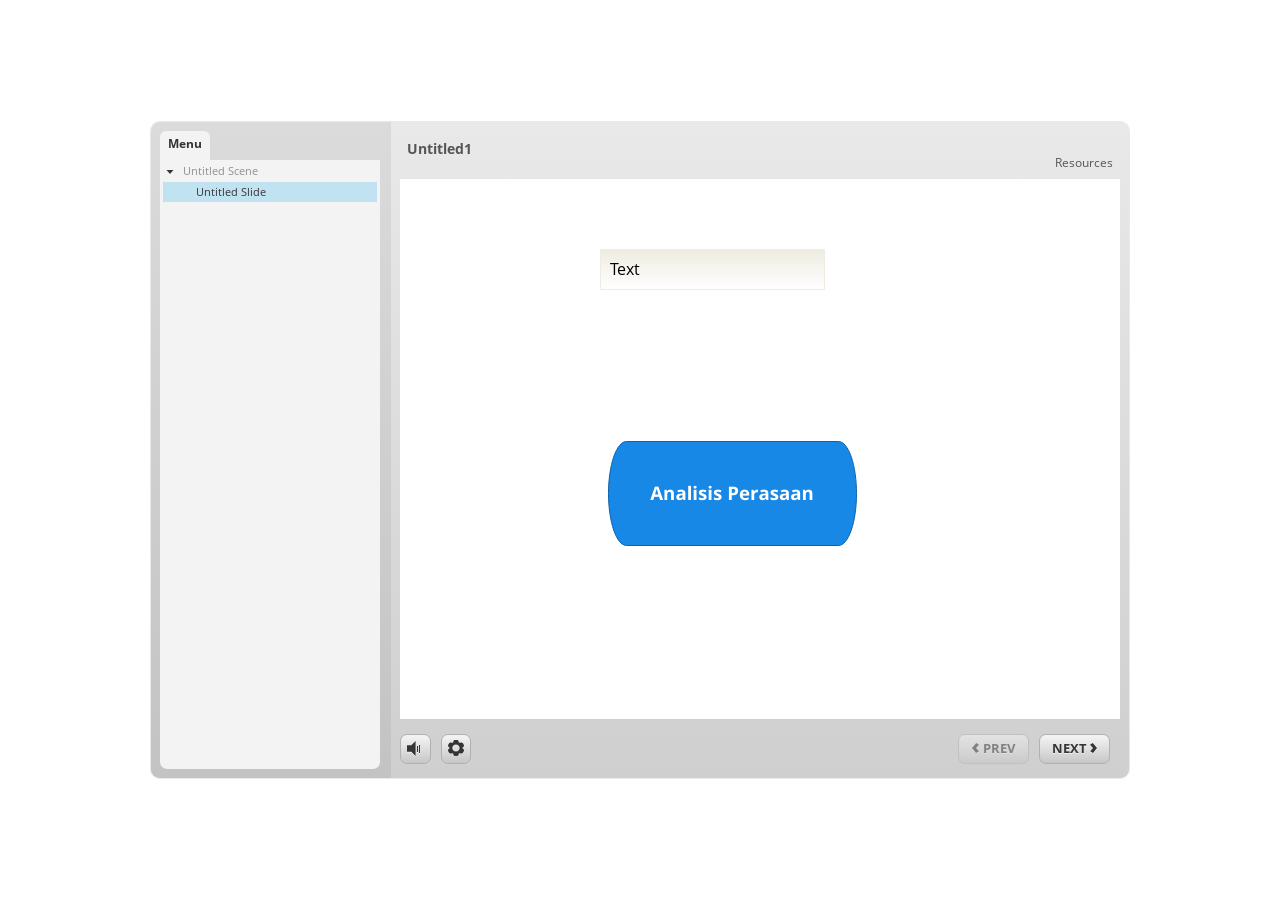
<file: index.html>
﻿<!doctype html>
<html lang="en-US">
<head>
  <meta charset="utf-8">
  <!-- Created using Storyline 3 - http://www.articulate.com  -->
  <!-- version: 3.20.30234.0 -->
  <title>Untitled1</title>
  <meta http-equiv="x-ua-compatible" content="IE=edge"/>
  <meta name="viewport" content="width=device-width,initial-scale=1,user-scalable=no,shrink-to-fit=no,minimal-ui"/>
  <meta name="apple-mobile-web-app-capable" content="yes"/>
  <style>
    html, body { height: 100%; padding: 0; margin: 0 }
    #app { height: 100%; width: 100%; }
  </style>

  <script>
    window.DS = {};
    window.globals = {
      DATA_PATH_BASE: '',
      HAS_FRAME: true,
      HAS_SLIDE: true,

      lmsPresent: false,
      tinCanPresent: false,
      cmi5Present: false,
      aoSupport: false,
      scale: 'noscale',
      captureRc: false,
      browserSize: 'optimal',
      bgColor: '#FFFFFF',
      features: '',
      themeName: 'classic',
      preloaderColor: '#FFFFFF',
      suppressAnalytics: false,
      productChannel: 'perpetual',
      publishSource: 'storyline',
      aid: '',
      cid: 'd7cf886a-f33c-4c0a-afbf-b1b63ce863c2',
      playerVersion: '3.20.30234.0',
      publishTimestamp: '2026-04-09T08:26:28.4367337Z',
      maxIosVideoElements: 10,
      connectionSettings: { },

      
      parseParams: function(qs) {
        if (window.globals.parsedParams != null) {
          return window.globals.parsedParams;
        }
        qs = (qs || window.location.search.substr(1)).split('+').join(' ');
        var params = {},
            tokens,
            re = /[?&]?([^=]+)=([^&]*)/g;

        while (tokens = re.exec(qs)) {
          params[decodeURIComponent(tokens[1]).trim()] =
            decodeURIComponent(tokens[2]).trim();
        }
        window.globals.parsedParams = params;
        return params;
      }

    };
  </script>
  <script>
    var isIe11 = ('ActiveXObject' in window || window.MSBlobBuilder != null)
      && window.msCrypto != null && !window.ActiveXObject;
    if (isIe11) {
      window.globals.unsupportedBrowser = true;
      document.write(atob('[base64]'));
    }
  </script>
  
  <script>window.THREE = { };</script>
  
</head>
<body style="background: #FFFFFF" class="cs-HTML theme-classic">
  <!-- 360 -->
  <script>!function(){var e,i=/iPhone/i,o=/iPod/i,n=/iPad/i,t=/\biOS-universal(?:.+)Mac\b/i,r=/\bAndroid(?:.+)Mobile\b/i,a=/Android/i,d=/(?:SD4930UR|\bSilk(?:.+)Mobile\b)/i,p=/Silk/i,l=/Windows Phone/i,u=/\bWindows(?:.+)ARM\b/i,b=/BlackBerry/i,s=/BB10/i,c=/Opera Mini/i,f=/\b(CriOS|Chrome)(?:.+)Mobile/i,h=/Mobile(?:.+)Firefox\b/i,v=function(e){return void 0!==e&&"MacIntel"===e.platform&&"number"==typeof e.maxTouchPoints&&e.maxTouchPoints>1&&"undefined"==typeof MSStream};e=function(e){var m={userAgent:"",platform:"",maxTouchPoints:0};e||"undefined"==typeof navigator?"string"==typeof e?m.userAgent=e:e&&e.userAgent&&(m={userAgent:e.userAgent,platform:e.platform,maxTouchPoints:e.maxTouchPoints||0}):m={userAgent:navigator.userAgent,platform:navigator.platform,maxTouchPoints:navigator.maxTouchPoints||0};var g=m.userAgent,y=g.split("[FBAN");void 0!==y[1]&&(g=y[0]),void 0!==(y=g.split("Twitter"))[1]&&(g=y[0]);var A=function(e){return function(i){return i.test(e)}}(g),w={apple:{phone:A(i)&&!A(l),ipod:A(o),tablet:!A(i)&&(A(n)||v(m))&&!A(l),universal:A(t),device:(A(i)||A(o)||A(n)||A(t)||v(m))&&!A(l)},amazon:{phone:A(d),tablet:!A(d)&&A(p),device:A(d)||A(p)},android:{phone:!A(l)&&A(d)||!A(l)&&A(r),tablet:!A(l)&&!A(d)&&!A(r)&&(A(p)||A(a)),device:!A(l)&&(A(d)||A(p)||A(r)||A(a))||A(/\bokhttp\b/i)},windows:{phone:A(l),tablet:A(u),device:A(l)||A(u)},other:{blackberry:A(b),blackberry10:A(s),opera:A(c),firefox:A(h),chrome:A(f),device:A(b)||A(s)||A(c)||A(h)||A(f)},any:!1,phone:!1,tablet:!1};return w.any=w.apple.device||w.android.device||w.windows.device||w.other.device,w.phone=w.apple.phone||w.android.phone||w.windows.phone,w.tablet=w.apple.tablet||w.android.tablet||w.windows.tablet,w}(),"object"==typeof exports&&"undefined"!=typeof module?module.exports=e:"function"==typeof define&&define.amd?define((function(){return e})):this.isMobile=e}();
    window.isMobile.apple.tablet = window.isMobile.apple.tablet ||
      (navigator.platform === 'MacIntel' && navigator.maxTouchPoints > 1);
    window.isMobile.apple.device = window.isMobile.apple.device || window.isMobile.apple.tablet;
    window.isMobile.tablet = window.isMobile.tablet || window.isMobile.apple.tablet;
    window.isMobile.any = window.isMobile.any || window.isMobile.apple.tablet;
  </script>

  <div id="focus-sink" tabindex="-1"></div>

  <div id="preso"></div>
  <script>
    (function() {

      var classTypes = [ 'desktop', 'mobile', 'phone', 'tablet' ];

      var addDeviceClasses = function(prefix, testObj) {
        var curr, i;
        for (i = 0; i < classTypes.length; i++) {
          curr = classTypes[i];
          if (testObj[curr]) {
            document.body.classList.add(prefix + curr);
          }
        }
      };

      var params = window.globals.parseParams(),
          isDevicePreview = params.devicepreview === '1',
          isPhoneOverride = params.deviceType === 'phone' || (isDevicePreview && params.phone == '1'),
          isTabletOverride = (params.deviceType === 'tablet' || isDevicePreview) && !isPhoneOverride,
          isMobileOverride = isPhoneOverride || isTabletOverride;

      var deviceView = {
        desktop: !window.isMobile.any && !isMobileOverride,
        mobile: window.isMobile.any || isMobileOverride,
        phone: isPhoneOverride || (window.isMobile.phone && !isTabletOverride),
        tablet: isTabletOverride || window.isMobile.tablet
      };

      window.globals.deviceView = deviceView;
      window.isMobile.desktop = !window.isMobile.any;
      window.isMobile.mobile = window.isMobile.any;

      addDeviceClasses('view-', deviceView);

    })();
  </script>
  
  <script src='story_content/user.js' type=text/javascript></script>
  <div class="slide-loader"></div>

  <script>
    if (window.globals.deviceView.isMobile) { var doc = document, loader = doc.body.querySelector('.slide-loader'); [ 1, 2, 3 ].forEach(function(n) { var d = doc.createElement('div'); d.style.backgroundColor = window.globals.preloaderColor; d.classList.add('mobile-loader-dot'); d.classList.add('dot' + n); loader.appendChild(d); }); }
  </script>

  <div class="mobile-load-title-overlay" style="display: none">
    <div class="mobile-load-title">Untitled1</div>
  </div>

  <div class="mobile-chrome-warning"></div>

  
<style>
  .warn-connection-dialog {
    display: none;
    background: transparent;
    pointer-events: none;
    position: fixed;
    left: 0;
    top: 0;
    width: 100%;
    height: 100%;
    z-index: 999;
  }

  .warn-connection-content {
    border-radius: 4px;
    background: white;
    border: 1px solid #E7E7E7;
    color: #333333;
    box-shadow: 0 2px 4px rgba(0, 0, 0, 0.25);
    transition: all 150ms ease-out;
    position: absolute;
    white-space: nowrap;
  }

  .view-phone.is-landscape .warn-connection-content {
    left: 23px;
    bottom: 23px;
  }

  .view-tablet.is-landscape .warn-connection-content {
    left: 50%;
    top: 20px;
    transform: translateX(-50%);
  }

  .is-portrait .warn-connection-content {
    transform: translate(-50%, calc(-100% - 15px));
  }

  .warn-connection-content p {
    display: inline-block;
    margin: 0 8px 0 0;
    line-height: 33px;
    font-size: 11px;
  }

  .warn-connection-content svg {
    position: relative;
    vertical-align: middle;
    margin: 0 2px 2px 8px;
  }

  .view-desktop .warn-connection-content {
    left: 1.5em;
    bottom: 1.5em;
  }

  .view-desktop .warn-connection-content p {
    font-size: 1.1em;
  }

  .is-offline .warn-connection-dialog {
    display: block;
  }

  .is-offline .cs-panel * {
    pointer-events: none !important;
  }

  .is-offline .cs-panel {
    pointer-events: all !important;
  }

  .is-offline #nav-controls * {
    pointer-events: none !important;
  }

  .is-offline #nav-controls {
    pointer-events: all !important;
  }
</style>

<div class="warn-connection-dialog">
  <div class="warn-connection-content">
    <svg width="17" height="15" viewBox="0 0 17 15" xmlns="http://www.w3.org/2000/svg">
      <path fill="#8F0000" stroke="white" d="M16.07,12.98 L15.88,12.23 L9.51,1.21 C8.97,0.26,7.6,0.26,7.06,1.21 L0.69,12.23 C0.15,13.16,0.81,14.36,1.91,14.36 H14.65 C15.47,14.36,16.05,13.7,16.07,12.98 Z"/>
      <path fill="white" stroke="white" d="M8.58,5.5 C8.35,5.28,8.5,5.35,8.21,5.32 C8.09,5.35,7.97,5.49,7.96,5.67 C7.97,5.79,7.98,5.92,7.98,6.04 L7.98,6.04 C7.99,6.17,8,6.31,8.01,6.43 L8.01,6.44 C8.03,6.92,8.06,7.41,8.09,7.9 L8.09,7.9 C8.12,8.39,8.14,8.88,8.17,9.37 C8.17,9.39,8.18,9.42,8.2,9.44 C8.23,9.46,8.25,9.47,8.28,9.47 C8.31,9.47,8.34,9.46,8.35,9.44 C8.37,9.43,8.38,9.4,8.39,9.35 L8.39,9.34 C8.39,9.24,8.4,9.15,8.4,9.05 L8.4,9.05 C8.41,8.96,8.41,8.86,8.42,8.75 C8.43,8.44,8.45,8.12,8.47,7.81 L8.47,7.81 C8.49,7.49,8.51,7.18,8.53,6.87 C8.55,6.46,8.56,6.05,8.59,5.64 L8.6,5.62 C8.6,5.57,8.59,5.53,8.58,5.5 L8.21,5.32 Z"/>
      <circle fill="white" stroke="white" cx="8.3" cy="11.35" r="0.3"/>
    </svg>
    <p>You are offline. Trying to reconnect...</p>
  </div>
</div>

<script>
  (function() {
    window.DS.connection = {
      warningShown: false,
      assets: {},
      loadingAssetGroup: false,
      retryDelay: 500
    };

    // @TODO this is POC code and can be cleaned up a bit more if we move forward
    // with the feature



    // The `window.globals.features` variable must be set in `webpack.dev.config` when testing locally - it is not enough
    // to have it in the data - but it must be set there as well.
    var useConnectionMessages = window.AbortController != null &&
      window.location.protocol != 'file:' &&
      window.globals.features.indexOf('ConnectionMessages') != -1;

    window.DS.connection.useConnectionMessages = useConnectionMessages

    var assetCount = 0;
    var checkLoadedId;
    var connectionSettings = window.globals.connectionSettings;

    if (useConnectionMessages && connectionSettings != null) {
      var contentEl = document.querySelector('.warn-connection-content');
      var messageEl = contentEl.querySelector('p')

      if (connectionSettings.useDarkTheme) {
        contentEl.style.borderColor = '#BABBBA';
        contentEl.style.backgroundColor = '#282828';
        contentEl.style.color = '#FFFFFF';
      }

      if (connectionSettings.message != null) {
        messageEl.textContent = window.decodeURIComponent(connectionSettings.message);
      }
    }

    function checkAssetsReady() {
      for (var i in DS.connection.assets) {
        if (!DS.connection.assets[i].success) {
          return false;
        }
      }
      return true;
    }

    function stopAssetGroup() {
      if (!useConnectionMessages) { return; }

      assetCount = 0;

      DS.connection.oldAssetGroup = DS.connection.assets;
      DS.connection.assets = {};
      DS.connection.loadingAssetGroup = false;
      clearInterval(checkLoadedId);
    }

    function startAssetGroup() {
      if (!useConnectionMessages) { return; }
      var ticks = 0;
      clearInterval(checkLoadedId);
      checkLoadedId = setInterval(function() {
        var loaded = 0;
        if (assetCount === 0 && loaded === 0) {
          clearInterval(checkLoadedId);
          return;
        }

        for (var i in DS.connection.assets) {
          if (DS.connection.assets[i].success) {
            loaded++;
          }
        }

        if (assetCount === loaded && checkAssetsReady()) {
          for (var i in DS.connection.assets) {
            if (DS.connection.assets[i].action) {
              DS.connection.assets[i].action();
            }
          }
          hideWarning();
          stopAssetGroup();
        }
      }, 100)
    }

    function requiredAsset(url, action, retry, type) {
      if (!useConnectionMessages) { return; }
      if (DS.connection.assets[url]) { return; }

      DS.connection.assets[url] = {
        success: false, action: action, retry: retry, type: type
      };
      assetCount = Object.keys(DS.connection.assets).length;
      if (!DS.connection.loadingAssetGroup) {
        startAssetGroup();
      }
      DS.connection.loadingAssetGroup = true;
    }

    function assetLoaded(url) {
      if (!useConnectionMessages) { return; }
      if (DS.connection.assets[url]) {
        DS.connection.assets[url].success = true;
      }
    }

    function assetFailed(url) {
      if (!useConnectionMessages) { return; }
      if (!DS.connection.assets[url]) {
        if (/\.js$/.test(url)) {
          setTimeout(function() {
            if (DS.connection.lastSlideLoaded != null) {
              DS.connection.lastSlideLoaded();
            }
          }, DS.connection.retryDelay);
        }
        return;
      }
      if (!DS.connection.warningShown) { showWarning(); }
      if (DS.connection.assets[url].retry) {
        setTimeout(function() {
          if (!DS.connection.assets[url].success) {
            DS.connection.assets[url].retry()
          }
        }, DS.connection.retryDelay);
      }
    }

    function hideWarning() {
      document.body.classList.remove('is-offline');
      DS.connection.warningShown = false;
    }
    DS.connection.hideWarning = hideWarning

    function showWarning(btn) {
      document.body.classList.add('is-offline')
      DS.connection.warningShown = true;
      updateWarningPosition();
    }

    function updateWarningPosition() {
      if (!DS.connection.warningShown) {
        return;
      }

      var isPortrait = document.body.classList.contains('is-portrait');
      var warningEl = document.querySelector('.warn-connection-content');

      if (isPortrait) {
        var slide = document.querySelector('.primary-slide');
        var slideRect = slide.getBoundingClientRect();

        warningEl.style.top = `${slideRect.top}px`
        warningEl.style.left = `${slideRect.left + slideRect.width / 2}px`
      } else {
        warningEl.style.top = null;
        warningEl.style.left = null;
      }

      window.requestAnimationFrame(updateWarningPosition);
    }

    // these will all be noops if the feature flag isn't set in
    // the data and `window.globals.features`
    DS.connection.requiredAsset = requiredAsset;
    DS.connection.assetLoaded = assetLoaded;
    DS.connection.assetFailed = assetFailed;
    DS.connection.stopAssetGroup = stopAssetGroup;
    DS.connection.startAssetGroup = startAssetGroup;
  })();
</script>


  <script>
    
    if (window.autoSpider && window.vInterfaceObject) {
      document.querySelector('.mobile-load-title-overlay').style.display = 'none';
    }
  </script>

  

  <link rel="stylesheet" href="html5/data/css/output.min.css" data-noprefix/>
</body>
<script src="html5/lib/scripts/bootstrapper.min.js"></script>
</html>
</file>
<file: html5/data/css/output.min.css>
@font-face {
  font-family: 'Open SansBold CharsBold55E48CD6';
  src: url('[data-uri]');
  font-style: normal;
  font-weight: normal;
}
@font-face {
  font-family: 'Open Sans Charset1_ 5uZD6108BE5';
  src: url('[data-uri]');
  font-style: normal;
  font-weight: normal;
}
@font-face {
  font-family: 'Open Sans Charset0_v9TY33EDE6F2';
  src: url('[data-uri]');
  font-style: normal;
  font-weight: normal;
}
@font-face {
  font-family: 'Open SansBold CharsBoldE47A47C6';
  src: url('[data-uri]');
  font-style: normal;
  font-weight: normal;
}
.cs-pxabnsnfns00001100101 .cs-infopanel  {
  box-shadow: 0 1px 0 rgba(184, 184, 184, 1);
  background: rgba(255, 255, 255, 1);
}
.cs-pxabnsnfns00001100101 .cs-infopanel .cs-link {
  color: rgba(124, 34, 128, 1);
}
.cs-pxabnsnfns00001100101 .cs-infopanel .cs-link:hover {
  color: rgba(0, 0, 238, 1);
}
.cs-pxabnsnfns00001100101 .cs-infopanel .cs-name {
  color: rgba(68, 68, 68, 1);
}
.cs-pxabnsnfns00001100101 .cs-infopanel .cs-title {
  color: rgba(153, 153, 153, 1);
}
.cs-pxabnsnfns00001100101 .cs-infopanelpopup  {
  box-shadow: 0 1px 0 rgba(184, 184, 184, 1);
  background: linear-gradient(180deg, rgba(233, 233, 233, 1) 0%, rgba(207, 207, 207, 1) 100%);
}
.cs-pxabnsnfns00001100101 .cs-infopanelpopup .cs-link {
  color: rgba(124, 34, 128, 1);
}
.cs-pxabnsnfns00001100101 .cs-infopanelpopup .cs-link:hover {
  color: rgba(0, 0, 238, 1);
}
.cs-pxabnsnfns00001100101 .cs-infopanelpopup .cs-name {
  color: rgba(68, 68, 68, 1);
}
.cs-pxabnsnfns00001100101 .cs-infopanelpopup .cs-bio {
  color: rgba(153, 153, 153, 1);
}
.cs-pxabnsnfns00001100101 .cs-timer  {
  color: rgba(85, 85, 85, 1);
}
.cs-pxabnsnfns00001100101 .cs-duration stop:first-child {
  stop-color: rgba(0, 215, 255, 1);
}
.cs-pxabnsnfns00001100101 .cs-duration stop:last-child {
  stop-color: rgba(0, 171, 255, 1);
}
.cs-pxabnsnfns00001100101 .cs-elapsed stop:first-child {
  stop-color: rgba(254, 227, 71, 1);
}
.cs-pxabnsnfns00001100101 .cs-elapsed stop:last-child {
  stop-color: rgba(252, 204, 42, 1);
}
.cs-pxabnsnfns00001100101 .cs-timer .cs-pie .cs-innerstroke {
  stroke: rgba(199, 199, 199, 1);
}
.cs-pxabnsnfns00001100101 .cs-timer .cs-pie .cs-innerborder {
  stroke: rgba(255, 255, 255, 1);
}
.cs-pxabnsnfns00001100101 .cs-window  {
  box-shadow: 0 8px 5px rgba(0, 0, 0, 0.2);
  border-color: rgba(234, 234, 234, 1);
  background: rgba(243, 243, 243, 1);
  color: rgba(85, 85, 85, 1);
}
.cs-pxabnsnfns00001100101 .cs-window .cs-diva {
  border-color: rgba(247, 247, 247, 1);
}
.cs-pxabnsnfns00001100101 .cs-window .cs-divb {
  border-color: rgba(211, 211, 211, 1);
}
.cs-pxabnsnfns00001100101 .cs-editor .cs-editor-slide {
  color: rgba(85, 85, 85, 1);
}
.cs-pxabnsnfns00001100101 .cs-editor .cs-editor-html {
  color: rgba(68, 68, 68, 1);
}
.cs-pxabnsnfns00001100101 .cs-editor .cs-editor-button {
  text-shadow: 0 1px 0 rgba(240, 240, 240, 1);
  color: rgba(53, 53, 53, 1);
  border-color: rgba(177, 177, 177, 1);
  background: linear-gradient(180deg, rgba(245, 245, 245, 1) 0%, rgba(199, 199, 199, 1) 100%);
}
.cs-pxabnsnfns00001100101 .cs-editor .cs-editor-button:hover {
  background: linear-gradient(180deg, rgba(242, 242, 242, 1) 0%, rgba(175, 175, 175, 1) 100%);
}
.cs-pxabnsnfns00001100101 .cs-editor .cs-editor-button:active {
  background: linear-gradient(180deg, rgba(199, 199, 199, 1) 0%, rgba(244, 244, 244, 1) 100%);
}
.cs-pxabnsnfns00001100101 .cs-listitem  {
  color: rgba(53, 53, 53, 1);
  border-color: rgba(223, 223, 223, 1);
}
.cs-pxabnsnfns00001100101 .cs-listitem.cs-viewed {
  color: rgba(144, 144, 144, 1);
}
.cs-pxabnsnfns00001100101 .cs-listitem.cs-selected {
  color: rgba(53, 53, 53, 1);
  background: rgba(192, 226, 241, 1);
}
.cs-pxabnsnfns00001100101 .cs-listitem.cs-selected:hover {
  background: rgba(192, 226, 241, 1);
}
.cs-pxabnsnfns00001100101 .cs-listitem.cs-selected.hover {
  background: rgba(192, 226, 241, 1);
}
.cs-pxabnsnfns00001100101 .cs-listitem.cs-selected:focus {
  background: rgba(192, 226, 241, 1);
}
.cs-pxabnsnfns00001100101 .cs-listitem .cs-icon-carrot {
  fill: rgba(53, 53, 53, 1);
}
.cs-pxabnsnfns00001100101 .cs-listitem .cs-icon-carrot .cs-shadow {
  fill: rgba(255, 255, 255, 1);
}
.cs-pxabnsnfns00001100101 .cs-listitem:hover {
  background: rgba(230, 230, 230, 1);
}
.cs-pxabnsnfns00001100101 .cs-listitem.hover {
  background: rgba(230, 230, 230, 1);
}
.cs-pxabnsnfns00001100101 .cs-listitem:focus {
  background: rgba(230, 230, 230, 1);
}
.cs-pxabnsnfns00001100101 .cs-glossary  {
  color: rgba(53, 53, 53, 1);
}
.cs-pxabnsnfns00001100101 .cs-glossary .cs-scrolling-panel {
  background: rgba(231, 231, 231, 1);
}
.cs-pxabnsnfns00001100101 .cs-glossary .cs-term.cs-selected .cs-choice-list-trigger {
  color: rgba(53, 53, 53, 1);
  background: rgba(192, 226, 241, 1);
}
.cs-pxabnsnfns00001100101 .cs-glossary .cs-term.cs-selected .cs-choice-list-trigger:focus {
  color: rgba(53, 53, 53, 1);
  background: rgba(192, 226, 241, 1);
}
.cs-pxabnsnfns00001100101 .cs-glossary .cs-term:hover .cs-choice-list-trigger {
  background: rgba(230, 230, 230, 1);
}
.cs-pxabnsnfns00001100101 .cs-glossary .cs-term.hover .cs-choice-list-trigger {
  background: rgba(230, 230, 230, 1);
}
.cs-pxabnsnfns00001100101 .cs-glossary .cs-term .cs-choice-list-trigger:focus {
  background: rgba(230, 230, 230, 1);
}
.cs-pxabnsnfns00001100101 .cs-glossary .cs-diva {
  border-color: rgba(226, 226, 226, 1);
}
.cs-pxabnsnfns00001100101 .cs-glossary .cs-divb {
  border-color: rgba(226, 226, 226, 1);
}
.cs-pxabnsnfns00001100101 .cs-glossary .cs-divc {
  border-color: rgba(250, 250, 250, 1);
}
.cs-pxabnsnfns00001100101 .cs-glossary .cs-heading {
  color: rgba(68, 68, 68, 1);
}
.cs-pxabnsnfns00001100101 .cs-resource .cs-separator {
  border-color: rgba(224, 224, 224, 1);
}
.cs-pxabnsnfns00001100101 .cs-outline  {
  color: rgba(68, 68, 68, 1);
}
.cs-pxabnsnfns00001100101 .cs-outline .cs-diva {
  border-color: rgba(198, 198, 198, 1);
}
.cs-pxabnsnfns00001100101 .cs-outline .cs-divb {
  border-color: rgba(249, 249, 249, 1);
}
.cs-pxabnsnfns00001100101 .cs-outline .cs-divc {
  border-color: rgba(225, 225, 225, 1);
}
.cs-pxabnsnfns00001100101 .cs-outline .cs-search-filter:hover {
  color: rgba(0, 0, 238, 1);
}
.cs-pxabnsnfns00001100101 .cs-outline .cs-search-filter.hover {
  color: rgba(0, 0, 238, 1);
}
.cs-pxabnsnfns00001100101 .cs-transcript  {
  color: rgba(68, 68, 68, 1);
}
.cs-pxabnsnfns00001100101 .cs-transcript .cs-div {
  border-color: rgba(225, 225, 225, 1);
}
.cs-pxabnsnfns00001100101 .cs-tabs:not(.topmenu-item) {
  color: rgba(85, 85, 85, 1);
}
.cs-pxabnsnfns00001100101 .cs-tabs .cs-inner-button:not(.topmenu-item) {
  text-shadow: 0 1px 0 rgba(240, 240, 240, 1);
}
.cs-pxabnsnfns00001100101 .cs-tabs:hover:not(.topmenu-item) {
  color: rgba(51, 51, 51, 1);
}
.cs-pxabnsnfns00001100101 .cs-tabs.cs-selected {
  background: rgba(243, 243, 243, 1);
  color: rgba(51, 51, 51, 1);
}
.cs-pxabnsnfns00001100101 .cs-seekcontrol  {
  background: linear-gradient(180deg, rgba(245, 245, 245, 1) 0%, rgba(199, 199, 199, 1) 100%);
  border-color: rgba(177, 177, 177, 1);
}
.cs-pxabnsnfns00001100101 .cs-seekcontrol .cs-button:hover .cs-icon {
  fill: rgba(85, 85, 85, 1);
}
.cs-pxabnsnfns00001100101 .cs-seekcontrol .cs-button.hover .cs-icon {
  fill: rgba(85, 85, 85, 1);
}
.cs-pxabnsnfns00001100101 .cs-seekcontrol .cs-button .cs-icon-shadow {
  fill: rgba(240, 240, 240, 1);
}
.cs-pxabnsnfns00001100101 .cs-seekcontrol .cs-button .cs-icon {
  fill: rgba(45, 45, 45, 1);
}
.cs-pxabnsnfns00001100101 .cs-seekcontrol .cs-seek .cs-fill {
  background: rgba(255, 255, 255, 1);
}
.cs-pxabnsnfns00001100101 .cs-seekcontrol .cs-seek {
  background: rgba(231, 231, 231, 1);
  border-color: rgba(184, 184, 184, 1);
}
.cs-pxabnsnfns00001100101 .cs-searchinput .cs-input {
  color: rgba(138, 138, 138, 1);
  border-color: rgba(173, 173, 173, 1);
  background: rgba(223, 223, 223, 1);
}
.cs-pxabnsnfns00001100101 .cs-searchinput .cs-input:focus {
  color: rgba(51, 51, 51, 1);
  background: rgba(250, 250, 250, 1);
}
.cs-pxabnsnfns00001100101 .cs-searchinput .cs-input:hover {
  box-shadow: inset 0 0 1px 0 rgba(107, 248, 255, 1);
}
.cs-pxabnsnfns00001100101 .cs-searchinput .cs-input.hover {
  box-shadow: inset 0 0 1px 0 rgba(107, 248, 255, 1);
}
.cs-pxabnsnfns00001100101 .cs-searchinput .cs-button .cs-icon {
  fill: rgba(138, 138, 138, 1);
}
.cs-pxabnsnfns00001100101 .cs-searchinput .cs-button:hover {
  fill: linear-gradient(180deg, rgba(245, 245, 245, 1) 0%, rgba(199, 199, 199, 1) 100%);
}
.cs-pxabnsnfns00001100101 .cs-searchinput .cs-button.hover {
  fill: linear-gradient(180deg, rgba(245, 245, 245, 1) 0%, rgba(199, 199, 199, 1) 100%);
}
.cs-pxabnsnfns00001100101 .cs-menu  {
  box-shadow: 0 1px 0 rgba(184, 184, 184, 1);
  background: rgba(243, 243, 243, 1);
}
.cs-pxabnsnfns00001100101 .cs-topmenu-item.active .cs-tab {
  background: rgba(243, 243, 243, 1);
}
.cs-pxabnsnfns00001100101 .cs-logo  {
  box-shadow: 0 1px 0 rgba(184, 184, 184, 1);
  background: rgba(255, 255, 255, 1);
}
.cs-pxabnsnfns00001100101 .cs-checkbox  {
  color: rgba(68, 68, 68, 1);
}
.cs-pxabnsnfns00001100101 .cs-checkbox:hover {
  border-color: rgba(107, 248, 255, 1);
}
.cs-pxabnsnfns00001100101 .cs-checkbox.hover {
  border-color: rgba(107, 248, 255, 1);
}
.cs-pxabnsnfns00001100101 .cs-checkbox .cs-box {
  color: rgba(255, 255, 255, 1);
  border-color: rgba(184, 184, 184, 1);
}
.cs-pxabnsnfns00001100101 .cs-checkbox .cs-box:checked::after {
  color: rgba(51, 204, 0, 1);
}
.cs-pxabnsnfns00001100101 .cs-checkbox .cs-box.checked.after {
  color: rgba(51, 204, 0, 1);
}
.cs-pxabnsnfns00001100101 .cs-button  {
  text-shadow: 0 1px 0 rgba(240, 240, 240, 1);
  color: rgba(53, 53, 53, 1);
  border-color: rgba(177, 177, 177, 1);
  background: linear-gradient(180deg, rgba(245, 245, 245, 1) 0%, rgba(199, 199, 199, 1) 100%);
  box-shadow: 0 1px 0 rgba(207, 207, 207, 1);
}
.cs-pxabnsnfns00001100101 .cs-button .cs-icon {
  fill: rgba(53, 53, 53, 1);
}
.cs-pxabnsnfns00001100101 .cs-button .cs-icon-shadow {
  fill: rgba(240, 240, 240, 1);
}
.cs-pxabnsnfns00001100101 .cs-button:hover {
  background: linear-gradient(180deg, rgba(242, 242, 242, 1) 0%, rgba(175, 175, 175, 1) 100%);
}
.cs-pxabnsnfns00001100101 .cs-button.hover {
  background: linear-gradient(180deg, rgba(242, 242, 242, 1) 0%, rgba(175, 175, 175, 1) 100%);
}
.cs-pxabnsnfns00001100101 .cs-button:active {
  background: linear-gradient(180deg, rgba(199, 199, 199, 1) 0%, rgba(244, 244, 244, 1) 100%);
}
.cs-pxabnsnfns00001100101 .cs-button.cs-disabled:hover {
  background: linear-gradient(180deg, rgba(245, 245, 245, 1) 0%, rgba(199, 199, 199, 1) 100%);
}
.cs-pxabnsnfns00001100101 .cs-button.cs-disabled.hover {
  background: linear-gradient(180deg, rgba(245, 245, 245, 1) 0%, rgba(199, 199, 199, 1) 100%);
}
.cs-pxabnsnfns00001100101 .cs-button.cs-disabled:active {
  background: linear-gradient(180deg, rgba(245, 245, 245, 1) 0%, rgba(199, 199, 199, 1) 100%);
}
.cs-pxabnsnfns00001100101 .cs-button.cs-volume:hover {
  background: linear-gradient(180deg, rgba(245, 245, 245, 1) 0%, rgba(199, 199, 199, 1) 100%);
}
.cs-pxabnsnfns00001100101 .cs-button.cs-volume.hover {
  background: linear-gradient(180deg, rgba(245, 245, 245, 1) 0%, rgba(199, 199, 199, 1) 100%);
}
.cs-pxabnsnfns00001100101 .cs-button.cs-volume:active {
  background: linear-gradient(180deg, rgba(245, 245, 245, 1) 0%, rgba(199, 199, 199, 1) 100%);
}
.cs-pxabnsnfns00001100101.cs-base  {
  color: rgba(85, 85, 85, 1);
  border-color: rgba(233, 233, 233, 1);
  background: linear-gradient(180deg, rgba(233, 233, 233, 1) 0%, rgba(207, 207, 207, 1) 100%);
}
.cs-pxabnsnfns00001100101.cs-base .cs-separator .cs-diva {
  background: rgba(211, 211, 211, 1);
}
.cs-pxabnsnfns00001100101.cs-base .cs-separator .cs-divb {
  background: rgba(247, 247, 247, 1);
}
.cs-pxabnsnfns00001100101.cs-base .cs-topmenu-item.active .cs-tab {
  border-color: rgba(211, 211, 211, 1);
}
.cs-pxabnsnfns00001100101.cs-base .cs-topmenu-item.active .cs-panel {
  border-color: rgba(211, 211, 211, 1);
}
.cs-pxabnsnfns00001100101.cs-base .cs-left {
  background: linear-gradient(180deg, rgba(219, 219, 219, 1) 0%, rgba(195, 195, 195, 1) 100%);
}
.cs-pxabnsnfns00001100101.cs-base .cs-area-primary .cs-slide-container {
  background: linear-gradient(180deg, rgba(233, 233, 233, 1) 0%, rgba(207, 207, 207, 1) 100%);
}
.cs-pxabnsnfns00001100101 .cs-volume::-moz-range-thumb {
  border-color: rgba(165, 165, 165, 1);
  box-shadow: inset 0 0 1px 0 rgba(212, 212, 212, 1);
  background: rgba(200, 200, 200, 1);
}
.cs-pxabnsnfns00001100101 .cs-volume::-ms-thumb {
  border-color: rgba(165, 165, 165, 1);
  box-shadow: inset 0 0 1px 0 rgba(212, 212, 212, 1);
  background: rgba(200, 200, 200, 1);
}
.cs-pxabnsnfns00001100101 .cs-volume::-webkit-slider-thumb {
  border-color: rgba(165, 165, 165, 1);
  box-shadow: inset 0 0 1px 0 rgba(212, 212, 212, 1);
  background: rgba(200, 200, 200, 1);
}
.cs-pxabnsnfns00001100101 .cs-volume::-moz-range-track {
  border-color: rgba(242, 242, 242, 1);
  background: linear-gradient(180deg, rgba(188, 188, 188, 1) 0%, rgba(188, 188, 188, 1) 50.196%, rgba(195, 195, 195, 1) 100%);
}
.cs-pxabnsnfns00001100101 .cs-volume::-ms-track {
  border-color: rgba(242, 242, 242, 1);
  background: linear-gradient(180deg, rgba(188, 188, 188, 1) 0%, rgba(188, 188, 188, 1) 50.196%, rgba(195, 195, 195, 1) 100%);
}
.cs-pxabnsnfns00001100101 .cs-volume::-webkit-slider-runnable-track {
  border-color: rgba(242, 242, 242, 1);
  background: linear-gradient(180deg, rgba(188, 188, 188, 1) 0%, rgba(188, 188, 188, 1) 50.196%, rgba(195, 195, 195, 1) 100%);
}
body.show-focus .tab-focus-box {
  border-color: rgba(255, 255, 0, 1);
}
.skipnav {
  border-color: rgba(255, 255, 0, 1);
}
.fn-npnxnanbsnfns00001100101 {
  font-family: 'Open SansD6FFC9F9';
  -webkit-font-variant-ligatures: no-common-ligatures;
  font-variant-ligatures: no-common-ligatures;
}
.fn-pxabnsnfns00001100101 {
  font-family: 'Open SansD6FFC9F9';
  -webkit-font-variant-ligatures: no-common-ligatures;
  font-variant-ligatures: no-common-ligatures;
}
.fn-npxnabnsnfns00001100101 {
  font-family: 'Open SansD6FFC9F9';
  -webkit-font-variant-ligatures: no-common-ligatures;
  font-variant-ligatures: no-common-ligatures;
}
.fn-npnxnanbnsnfns00001100101 {
  font-family: 'Open SansD6FFC9F9';
  -webkit-font-variant-ligatures: no-common-ligatures;
  font-variant-ligatures: no-common-ligatures;
}
.fn-pxabnsnfns00001100100 {
  font-family: 'Open SansD6FFC9F9';
  -webkit-font-variant-ligatures: no-common-ligatures;
  font-variant-ligatures: no-common-ligatures;
}
@font-face {
  font-family: 'Open SansD6FFC9F9';
  src: url('[data-uri]');
  font-style: normal;
  font-weight: bold;
}
@font-face {
  font-family: 'Open SansD6FFC9F9';
  src: url('[data-uri]');
  font-style: normal;
  font-weight: normal;
}
.cs-InvalidPromptSlide .cs-6WlysRtF05S-InvalidPromptSlide-btn0 {
  color: rgba(53, 53, 53, 1);
  border-color: rgba(177, 177, 177, 1);
  background: linear-gradient(180deg, rgba(245, 245, 245, 1) 0%, rgba(199, 199, 199, 1) 100%);
  text-shadow: 0 1px 0 rgba(240, 240, 240, 1);
}
.cs-InvalidPromptSlide .cs-6WlysRtF05S-InvalidPromptSlide-btn0 .cs-html {
  color: rgba(68, 68, 68, 1);
}
.cs-InvalidPromptSlide .cs-6WlysRtF05S-InvalidPromptSlide-btn0 .cs-slide {
  border-color: rgba(85, 85, 85, 1);
}
.cs-InvalidPromptSlide .cs-6WlysRtF05S-InvalidPromptSlide-btn0:hover {
  background: linear-gradient(180deg, rgba(242, 242, 242, 1) 0%, rgba(175, 175, 175, 1) 100%);
}
.cs-InvalidPromptSlide .cs-6WlysRtF05S-InvalidPromptSlide-btn0:active {
  background: linear-gradient(180deg, rgba(199, 199, 199, 1) 0%, rgba(244, 244, 244, 1) 100%);
}
.cs-PrintPromptSlide .cs-6WlysRtF05S-PrintPromptSlide-btn0 {
  color: rgba(53, 53, 53, 1);
  border-color: rgba(177, 177, 177, 1);
  background: linear-gradient(180deg, rgba(245, 245, 245, 1) 0%, rgba(199, 199, 199, 1) 100%);
  text-shadow: 0 1px 0 rgba(240, 240, 240, 1);
}
.cs-PrintPromptSlide .cs-6WlysRtF05S-PrintPromptSlide-btn0 .cs-html {
  color: rgba(68, 68, 68, 1);
}
.cs-PrintPromptSlide .cs-6WlysRtF05S-PrintPromptSlide-btn0 .cs-slide {
  border-color: rgba(85, 85, 85, 1);
}
.cs-PrintPromptSlide .cs-6WlysRtF05S-PrintPromptSlide-btn0:hover {
  background: linear-gradient(180deg, rgba(242, 242, 242, 1) 0%, rgba(175, 175, 175, 1) 100%);
}
.cs-PrintPromptSlide .cs-6WlysRtF05S-PrintPromptSlide-btn0:active {
  background: linear-gradient(180deg, rgba(199, 199, 199, 1) 0%, rgba(244, 244, 244, 1) 100%);
}
.cs-ScrollPromptSlide .cs-6WlysRtF05S-ScrollPromptSlide-btn0 {
  color: rgba(53, 53, 53, 1);
  border-color: rgba(177, 177, 177, 1);
  background: linear-gradient(180deg, rgba(245, 245, 245, 1) 0%, rgba(199, 199, 199, 1) 100%);
  text-shadow: 0 1px 0 rgba(240, 240, 240, 1);
}
.cs-ScrollPromptSlide .cs-6WlysRtF05S-ScrollPromptSlide-btn0 .cs-html {
  color: rgba(68, 68, 68, 1);
}
.cs-ScrollPromptSlide .cs-6WlysRtF05S-ScrollPromptSlide-btn0 .cs-slide {
  border-color: rgba(85, 85, 85, 1);
}
.cs-ScrollPromptSlide .cs-6WlysRtF05S-ScrollPromptSlide-btn0:hover {
  background: linear-gradient(180deg, rgba(242, 242, 242, 1) 0%, rgba(175, 175, 175, 1) 100%);
}
.cs-ScrollPromptSlide .cs-6WlysRtF05S-ScrollPromptSlide-btn0:active {
  background: linear-gradient(180deg, rgba(199, 199, 199, 1) 0%, rgba(244, 244, 244, 1) 100%);
}
.cs-ResumePromptSlide .cs-6WlysRtF05S-ResumePromptSlide-btn0 {
  color: rgba(53, 53, 53, 1);
  border-color: rgba(177, 177, 177, 1);
  background: linear-gradient(180deg, rgba(245, 245, 245, 1) 0%, rgba(199, 199, 199, 1) 100%);
  text-shadow: 0 1px 0 rgba(240, 240, 240, 1);
}
.cs-ResumePromptSlide .cs-6WlysRtF05S-ResumePromptSlide-btn0 .cs-html {
  color: rgba(68, 68, 68, 1);
}
.cs-ResumePromptSlide .cs-6WlysRtF05S-ResumePromptSlide-btn0 .cs-slide {
  border-color: rgba(85, 85, 85, 1);
}
.cs-ResumePromptSlide .cs-6WlysRtF05S-ResumePromptSlide-btn0:hover {
  background: linear-gradient(180deg, rgba(242, 242, 242, 1) 0%, rgba(175, 175, 175, 1) 100%);
}
.cs-ResumePromptSlide .cs-6WlysRtF05S-ResumePromptSlide-btn0:active {
  background: linear-gradient(180deg, rgba(199, 199, 199, 1) 0%, rgba(244, 244, 244, 1) 100%);
}
.cs-ResumePromptSlide .cs-6WlysRtF05S-ResumePromptSlide-btn1 {
  color: rgba(53, 53, 53, 1);
  border-color: rgba(177, 177, 177, 1);
  background: linear-gradient(180deg, rgba(245, 245, 245, 1) 0%, rgba(199, 199, 199, 1) 100%);
  text-shadow: 0 1px 0 rgba(240, 240, 240, 1);
}
.cs-ResumePromptSlide .cs-6WlysRtF05S-ResumePromptSlide-btn1 .cs-html {
  color: rgba(68, 68, 68, 1);
}
.cs-ResumePromptSlide .cs-6WlysRtF05S-ResumePromptSlide-btn1 .cs-slide {
  border-color: rgba(85, 85, 85, 1);
}
.cs-ResumePromptSlide .cs-6WlysRtF05S-ResumePromptSlide-btn1:hover {
  background: linear-gradient(180deg, rgba(242, 242, 242, 1) 0%, rgba(175, 175, 175, 1) 100%);
}
.cs-ResumePromptSlide .cs-6WlysRtF05S-ResumePromptSlide-btn1:active {
  background: linear-gradient(180deg, rgba(199, 199, 199, 1) 0%, rgba(244, 244, 244, 1) 100%);
}
.cs-ExternalInterfaceErrorSlide .cs-buttonOK {
  color: rgba(53, 53, 53, 1);
  border-color: rgba(177, 177, 177, 1);
  background: linear-gradient(180deg, rgba(245, 245, 245, 1) 0%, rgba(199, 199, 199, 1) 100%);
  text-shadow: 0 1px 0 rgba(240, 240, 240, 1);
}
.cs-ExternalInterfaceErrorSlide .cs-buttonOK .cs-html {
  color: rgba(68, 68, 68, 1);
}
.cs-ExternalInterfaceErrorSlide .cs-buttonOK .cs-slide {
  border-color: rgba(85, 85, 85, 1);
}
.cs-ExternalInterfaceErrorSlide .cs-buttonOK:hover {
  background: linear-gradient(180deg, rgba(242, 242, 242, 1) 0%, rgba(175, 175, 175, 1) 100%);
}
.cs-ExternalInterfaceErrorSlide .cs-buttonOK:active {
  background: linear-gradient(180deg, rgba(199, 199, 199, 1) 0%, rgba(244, 244, 244, 1) 100%);
}
</file>
